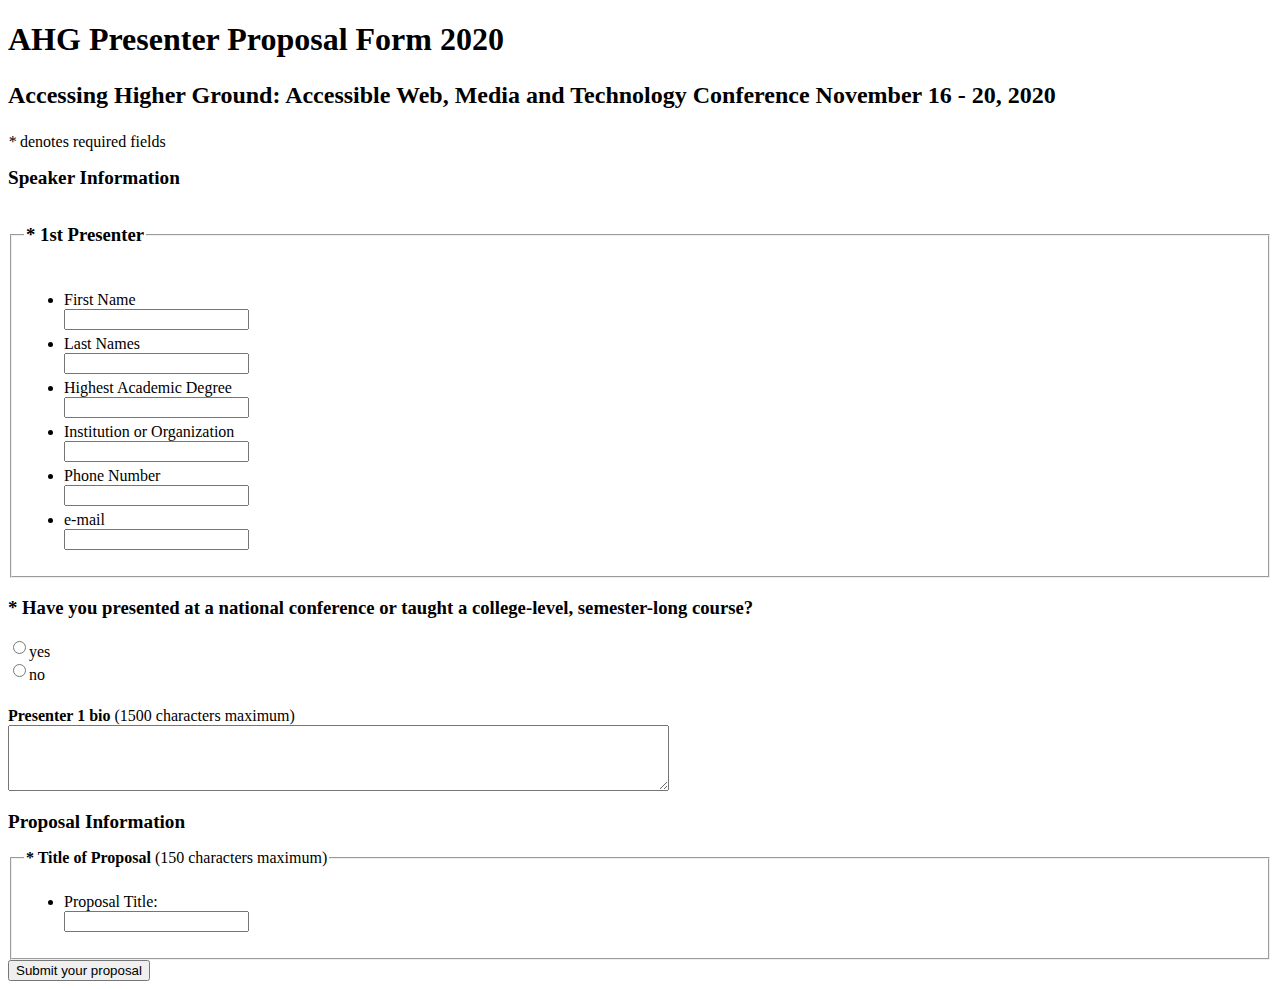
<file: AHGproposalform-assign8/AHG_proposalform2020-demo-after.html>
<!DOCTYPE html>
<html lang="en">
  <head>
    <meta charset="utf-8" />
    <meta name="keywords" content="accessibility, universal design, 
alternate format, web design, disability, higher education, ADA, Section 508,
accommodations, assistifve technology, DOJ, Department of Justice, WAI" />
    <title>Presenter Proposal Form | AHG 2020</title>
    <link rel='stylesheet' id='Lora-css' href='//fonts.googleapis.com/css?family=Lora%3A400%2C700&#038;ver=4.4.2' type='text/css' media='all' />
    <link rel="stylesheet" href="css/ahgformstyle2020after.css" type="text/css" media="screen">
    <!-- enable HTML 5 elements in IE7&8 -->
    <!--[if lt IE 9]>
			<script src="http://html5shim.googlecode.com/svn/trunk/html5.js"></script>
			<![endif]-->
    <!--[if lt IE 8]>
			<link rel="stylesheet" type="text/css" media="all" href="http://accessinghigherground.org/wp/wp-content/themes/AHG/css/ahg_scrn_ie_style4ahead-wform-4wp.css" />
			<![endif]-->
  </head>
  <body>
    <div id="content">
      <Header>
        <h1 id="formstart">AHG Presenter Proposal Form 2020</h1>
        <p class="outline3">Accessing Higher Ground: Accessible Web, Media and Technology Conference November 16 - 20, 2020</p>
      </header>
      <dfn>*</dfn> denotes required fields </details>
      <h2 class="outline4">Speaker Information</h2>
      <form action="AHG_saveprop2020.php" method="post" id="AHGproposalform2020">
        <div class="speakerinfo">
          <fieldset>
            <legend>
              <h3>
                <strong>* 1st Presenter</strong>
              </h3>
            </legend>
            <ul>
              <li>
                <label>First Name</label>
                <input id="fstspkr1" name="fstspkr1" type="text" required aria-required="true" />
              </li>
              <li>
                <label for="lstname1">Last Names</label>
                <input id="lstname1" name="lstname1" type="text" required aria-required="true" />
              </li>
              <li>
                <label for="degree1">Highest Academic Degree</label>
                <input id="degree1" name="degree1" type="text" required aria-required="true" />
              </li>
              <li>
                <label for="company1">Institution or Organization</label>
                <input id="company1" name="company1" type="text" required aria-required="true" />
              </li>
              <li>
                <label for="telno1">Phone Number</label>
                <input id="telno1" name="telno1" type="tel" required aria-required="true" />
              </li>
              <li>
                <label for="email1">e-mail</label>
                <input id="email1" name="email1" type="email" required aria-required="true" />
              </li>
            </ul>
          </fieldset>
          <div class="spkrques">
            <h3>
              <strong>* Have you presented at a national conference or taught a college-level, semester-long course?</strong>
            </h3>
            <div class="oneques">
              <span>
                <input value="1" id="natconfexp1_yes" name="natconfexp1" type="radio" required aria-required="true"/>
                <label for="natconfexp1_yes">yes</label>
              </span>
              <span>
                <input value="0" id="natconfexp1_no" name="natconfexp1" type="radio" />
                <label for="natconfexp1_no">no</label>
              </span>
            </div>
            <br>
            <div class="suggest_form">
              <label for="Speaker1bio">
                <strong>Presenter 1 bio&nbsp;</strong>(1500 characters maximum) </label>
              <textarea id="Speaker1bio" name="Speaker1bio" cols="80" rows="4" maxlength="1003"></textarea>
              </fieldset>
            </div>
            <div class="formcol">
              <!-- bottom of expanding sections -->
              <div id="propinfo">
                <h2 class="outline4">Proposal Information</h2>
                <fieldset>
                  <legend>
                    <strong>
                      <span id="proplegend">* Title of Proposal</span>
                    </strong> (150 characters maximum)
                  </legend>
                  <ul>
                    <li>
                      <label for="proptitle">Proposal Title:</label>
                      <input id="proptitle" name="proptitle" type="text" maxlength="152" required aria-required="true" />
                    </li>
                  </ul>
                </fieldset>
              </div>
              <input type="submit" value="Submit your proposal" />
      </form>
    </div>
  </body>
</html>
</file>
<file: AHGproposalform-assign8/css/ahgformstyle2020after.css>
/* CSS */
 


label{
    display: block; /* add this */
    padding-top: 5px;
}

#natconfexp1_yes, #natconfexp1_no, #spkrques {
	float: left;
}

#formstart {
	font-family:Georgia, "Times New Roman", Times, serif;
	font-size:200%;
	font-weight:bold;
}

.outline3 {
	font-family:Georgia, "Times New Roman", Times, serif;
	font-size:150%;
	font-weight:bold;
}

.outline4 {
	font-family:Georgia, "Times New Roman", Times, serif;
	font-size:120%;
	font-weight:bold;
}

textarea:focus, select:focus, select:active, input:focus, input:active, input:focus +
label, input:active + label, label[for]:focus, label[for]:active {
	color: #BF1722 !important;
	background-color: #fff2a8 !important;
	outline:solid #03C medium;
}
</file>
